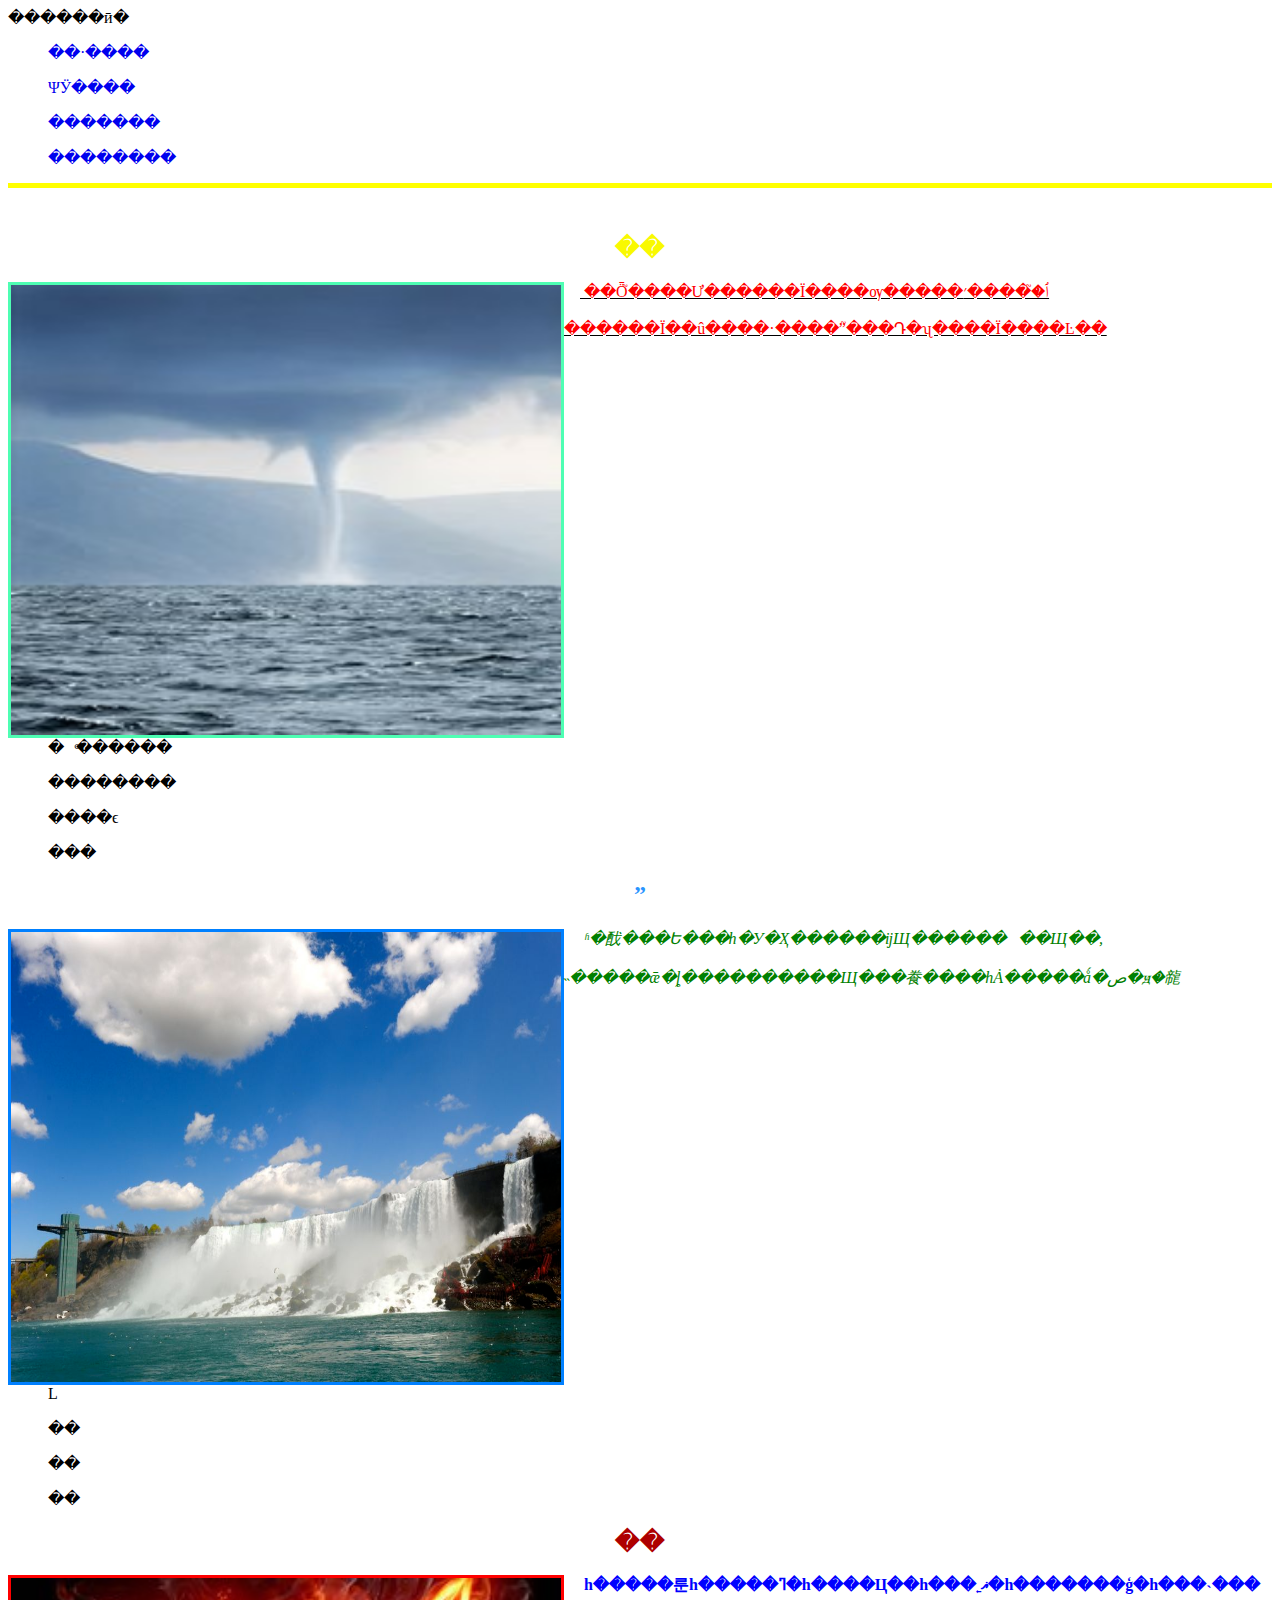
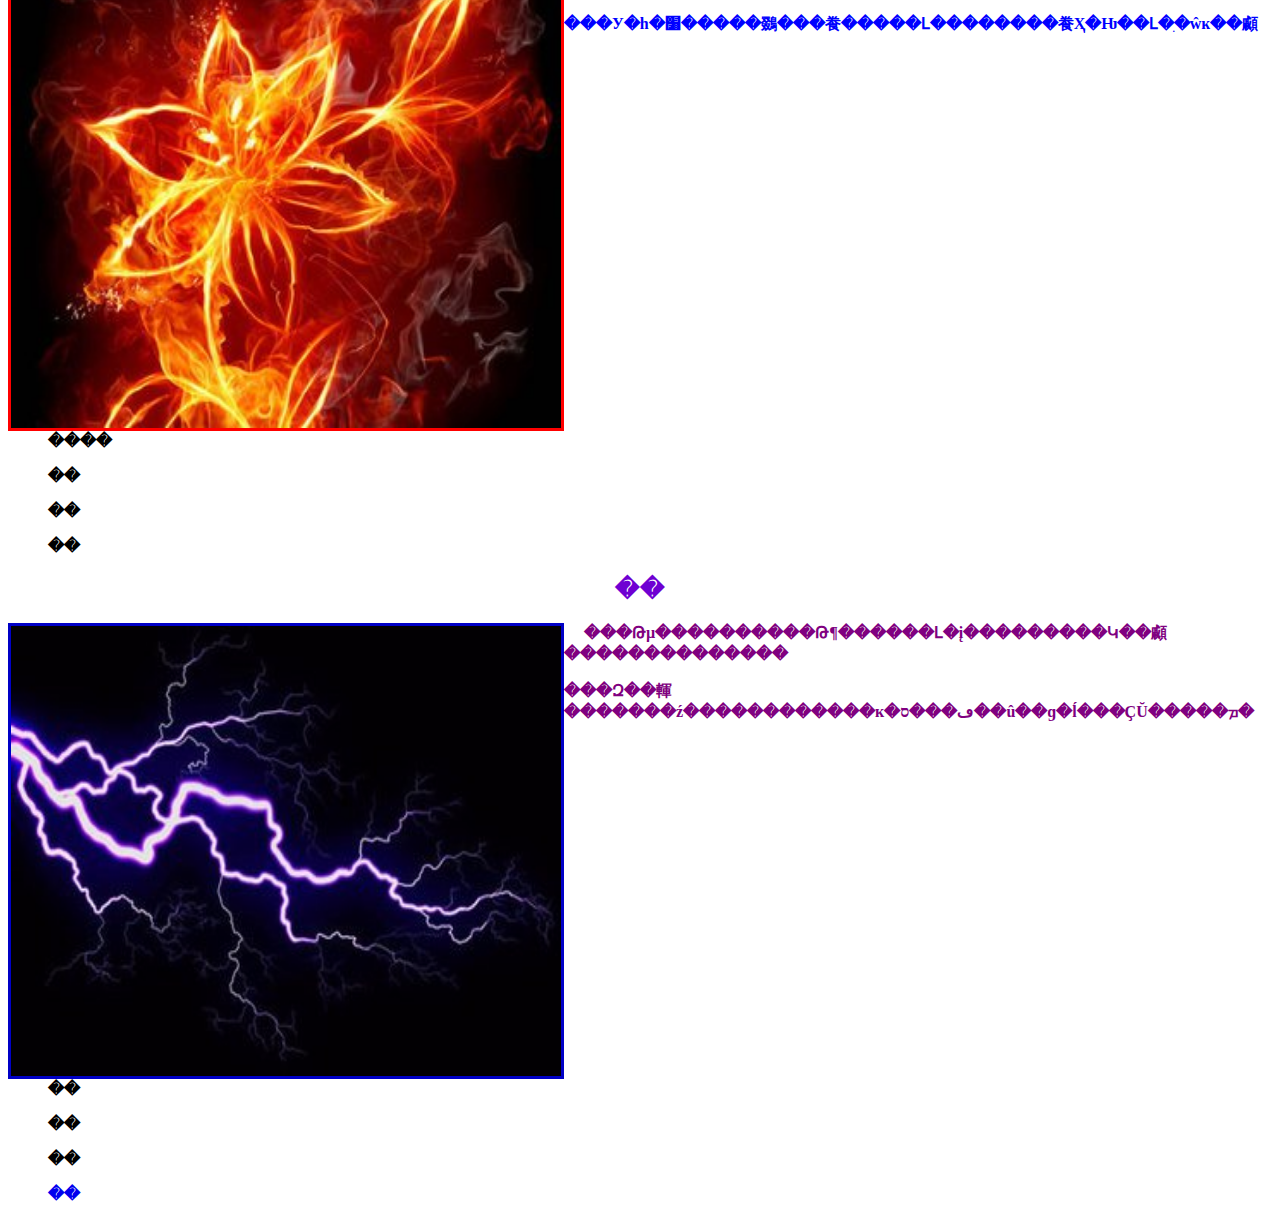
<file: wu/wang.html>
<!doctype html>

<html>
      <head>

           <title>����</title>

      </head>

<link rel="stylesheet" type="text/css" href="style05.css">

   <body>

<header>

   <a name=5>������ӣ�</a>

</header>

<nav>
 <div>
<ul id="sheader">
             <p><li ><a href="#1">��·����</a></li></p>

             <p><li><a href="#2">ΨӰ����</a></li></p>

             <p><li><a href="#3">�������</a></li></p>

             <p><li><a href="#4">��������</a></li></p>


</ul>
  </div>
</nav>
                      <hr size=5 color=yellow>

                      <br/>


<div>         <h2 id=a ><a name="1">��</a></h2>

              <p>

              <img src="feng.jpg" id="b">&nbsp;&nbsp;&nbsp;&nbsp;<ins><font color=red >
              ��Ȫ֮����Ư������Ϊ����ѹ�����ٲ�֮����׳
                        <br/><br/>   
              ������Ϊ��û����·����ˮ֮���Դ�ʯ����Ϊ����Ŀ��</font></ins >

               </p>
                 
               <ol id=c>

                 <p><li><details><summary>��ͨ������</summary>

                    <p><details><summary>�����Ե����㡷</summary>

                      <ul> <li>1����Ҫ��������ֻ�Թ����</li>
                           <li>2����Ҫ����ȥ�ֺñ��ˣ�����ʵ�Ͽ�ȥ���ͱ���</li>
                           <li>3���ȼ�����˵Ŀ���</li>
                           <li>4����ϵĹ�������</li>
                           <li>5������΢Ц</li>
                           <li>6����ס���˵�����</li>
                           <li>7��������������˵�Ļ�</li>
                           <li>8��̸�۱��˸���Ȥ�Ļ���</li>
                           <li>9���ñ��˸о����Լ���Ҫ(̸��������)</li>
                           <li>10��Ӯ�����۵�Ψһ������������</li>
                           <li>11��</li>
                           <li>aaaj</li>
                           <li>aaaj</li>
                           <li>aaaj</li></ul></details></p>
                    <p>����ͨ��������</p> 
                    <p>���������Ե����롷</p> 
                    <p>�����Ѷ�̸����</p> 
                    <p>���ؼ��Ի���</p>
                    <p>��ѧ�����ʡ�</p>
                    <p>��̸����������</p>
                    <p>��������ԭ����</p>
                    <p>��̸������</p>
                    <p>�����Ѷ�̸����</p></details></li></p>

                <p><li><details><summary>��������</summary>
          
<ul> <li>1����ӭ�����������ȡ��������ⷸ�´��</li>
     <li>2����Ҫ����ֱ������Ҫ��������ֱ������Ϊ��������㲻�õĵط���Ҫ��ƽ����</li>
     <li>3�����ƺ��Լ������������Ը���һ������ʲô���Ϸ�Ƣ�����жϳ����˵����ʺ���Ϊ</li>
     <li>4��ѧ���������������һ�������������������������������</li>
     <li>5��Ŭ��Ѱ�ҹ�ͬ�㣺���귴�����������Ѱ��������ͬ������ĵط�</li>
     <li>6�������ϴ��������Լ��Ĵ���������Է�����</li>
     <li>7�����濼�Ƿ��������Ҫ������������ĺ����ԣ���Ҫ�ñ����л���˵��������˵�ˣ��㲻����</li>
     <li>8����л�������������ˣ��ѷ���������˿��ɰ����Լ����ˣ��������Ϊ����</li>
     <li>9���������ж�����˫��һ���ռ�</li></ul></details></li></p>

                <p><li><details><summary>����ϵ</summary>

                     <p>��һ����ŷά�����˾���ȥ����</p>
                     <p>������ʮ�ֽ�84�š�</p>
                     <p>���ر��è��</p>
                     <p>����Ů����������֮�á�</p>
                     <p>�����Ͼ��¡�</p></details></p>

                <p><li><details><summary>���</summary>

                     <p>1��</p>
                     <p>2��·���Լ��ģ�û��Ҫ�ñ��˵ı�׼������</p>
                     <p>3������̫�̣���Ҫ��һ��������Щ�����ĵ���</p>
                     <p>4������ҲҪ��� �ٺ�ҲҪ���� �ٲ�ҲҪ���� �ٶ�ҲҪ��ʡ</p>
                     <p>5������ʱ���� ��Ϳʱ���� ��ŭʱ˯�� �¶�ʱ˼��</p>
                     <p>6�����Ż�֧�Ų���Ұ�� ��Ӧ�þ��Ŀ���</p>
                     <p>7�����������ڼ�ס��һ�η�������������һ�η������£��������ҽ������������һ���������һ��������Ҳ��</p>
                     <p>8�������ǰ̨�����������һ�澵�ӣ������˿;ͻῴ���Լ����������ӣ���������������������ȡ�ֵĸ���</p>
                     <p>9������֮��Ͳ�Ҫ��˵�����ȿ��ڵ��Ǹ�������</p>
                     <p>10������ʱ������⣬���˻ش���һ�룬�Ϳ��������������������Ӵ�������ش��</p>
                     <p>11����������֮ǰ���Խ�������</p>
                     <p>12���������ռ�ס�Ĳ�����˵���Ļ�������������ǲ����ĸо������������˶�ϲ��̸���Լ�����</p>
                     <p>13����ѧϰʱ���Խ̸����ˣ������������������</p>
                     <p>14������̸��ʱע����˵Ľ��ǲ��ǳ������ת������</p>
                     <p>15��װ��ţ�Ƶ����ӣ�ֱ���������ˣ����ıȵ�������Ҫ����Ҫ���κ����ŵ�������Ҳ����Ϸ</p>
                     <p>16��l always in the deepest despair ,meet the most beautiful surprise:
                            ����������ľ���������������ľ�ϲ</p>
                     <p>17��if you are brave enough to say GOODBYE,life will reward you with a new HELLO.
                            ֻҪ���¸ҵ�˵���ټ� ����һ���������һ���µĿ�ʼ</p>
                     <p></p>
                     <p></p></details></li></p>

              </ol>
</div>

<div>

                 <h2 id=d><a name="2">ˮ</a></h2>

                    <p>

                      <img src="shui.jpg" class="a">&nbsp;&nbsp;&nbsp;&nbsp;
                      <i><font color=green>ʱ�䣬���Ե���һ�У�Ҳ������ĳЩ��������Щ��,
                                <br/><br/>
                      ˵�����ǣ�ȴ����������Щ���飬����һȦ�����ǻ�ص�ԭ�㡣</font></i>

                    </p>

                     
             <ol class="c">

                  <p><li ><details><summary>L</summary> 

                      <p id="L" ><video src="L.mp4" controls="controls" id="l">
                       </video></p></details></li></p>

                  <p><li>��</li></p>

                  <p><li>��</li></p>

                  <p><li>��</li></p>
             </ol>

</div>
<div>

                    <h2 class="b"><a name="3">��</a></h2>

                      <p> 

                          <img src="huo.jpg" class="d"> &nbsp;&nbsp;&nbsp;&nbsp;<font color="blue">
                          <b>һ�����룬һ�����ߣ�һ����Ц��һ���˿ޣ�һ�������ģ�һ���˴���
                                <br/><br/>
                          ���У�һ�׸�����鵽���飬�����Լ��������飬Ҳ�Ƕ��Լ�ִ�ŵĸ��顣</font>

                      </p>

                      
              <ol class="q">

                 <p><li><details><summary>����</summary>
                     <p>1����Ҫ�����κ���</p>
                     <p>2������֮�Ĳ����У�����֮�Ĳ�����</p>
                     <p>3����Ƥ����Բ���</p>
                     <p>4����һʱ��ƽ�˾�����һ���������</p>
                     <p>5��</p>
                     <p></p>
                     <p></p></details></li></p>

                 <p><li>��</li></p>

                 <p><li>��</li></p>

                 <p><li>��</li></p>

             </ol>
</div>
<div>

                    <h2 class="w"><a name="4">��</a></h2>

                        <p>

                           <img src="lei.jpg" class="e">&nbsp;&nbsp;&nbsp;&nbsp;
                           <font color="purple">���Թµ����������Թ¶������Լ�į���������Կ��顣��������������
                              <br/><br/>
                           ���Զ��䡣�������ź������������к�ڡ���ס��û��ɡ�ĺ���ҪŬ�����ܡ�</font>

                        </p>


                     
               <ol start=13 class="r">

                 <p><li>��</li></p>

                 <p><li>��</li></p>

                 <p><li>��</li></p>

                 <p><li id="sheader"> <a href=#5 >��</a></li>

                 </p>

               </ol>
</div>

   </body>

</html>
</file>
<file: wu/style05.css>
/* ɾ���������Ĭ����ʽ */
*{list-style:none;outline:none;}
/* ȫ�ֿ��� */
body{font-family:"΢���ź�";}

#sheader a{
	
        text-decoration:none;
}/*ȡ�������ӵ��»���*/
#sheader a:hover{
	color:red;
        
}/*�����ͣ*/
#a{
          text-align:center;
          color:#F9F900;    
          }
#b{
          
          border:3px solid #4EFEB3;
          width:550px;height:450px;
          float:left;
          }
#c{
          clear:both;/**�������ָ���Ч��**/
          }
#d{ 
          text-align:center;
          color:#2894FF;
          }
#l{
         
         width:450px;
         height:350px ;
         border:3px solid #ffaad5;
        
        
          }
.a{       border:3px solid #0080FF;
          width:550px;height:450px;
          float:left;
          }
.c{
          clear:both;
          }
.b{ 
          text-align:center;
          color:#AE0000;
          }
.d{       border:3px solid #FF0000;
          width:550px;height:450px;
          float:left;
          }
.q{
          clear:both;
          }
.w{ 
          text-align:center;
          color:#6F00D2;
          }
.e{       border:3px solid #0000C6;
          width:550px;height:450px;
          float:left;
          }
.r{
          clear:both;
          }
</file>
